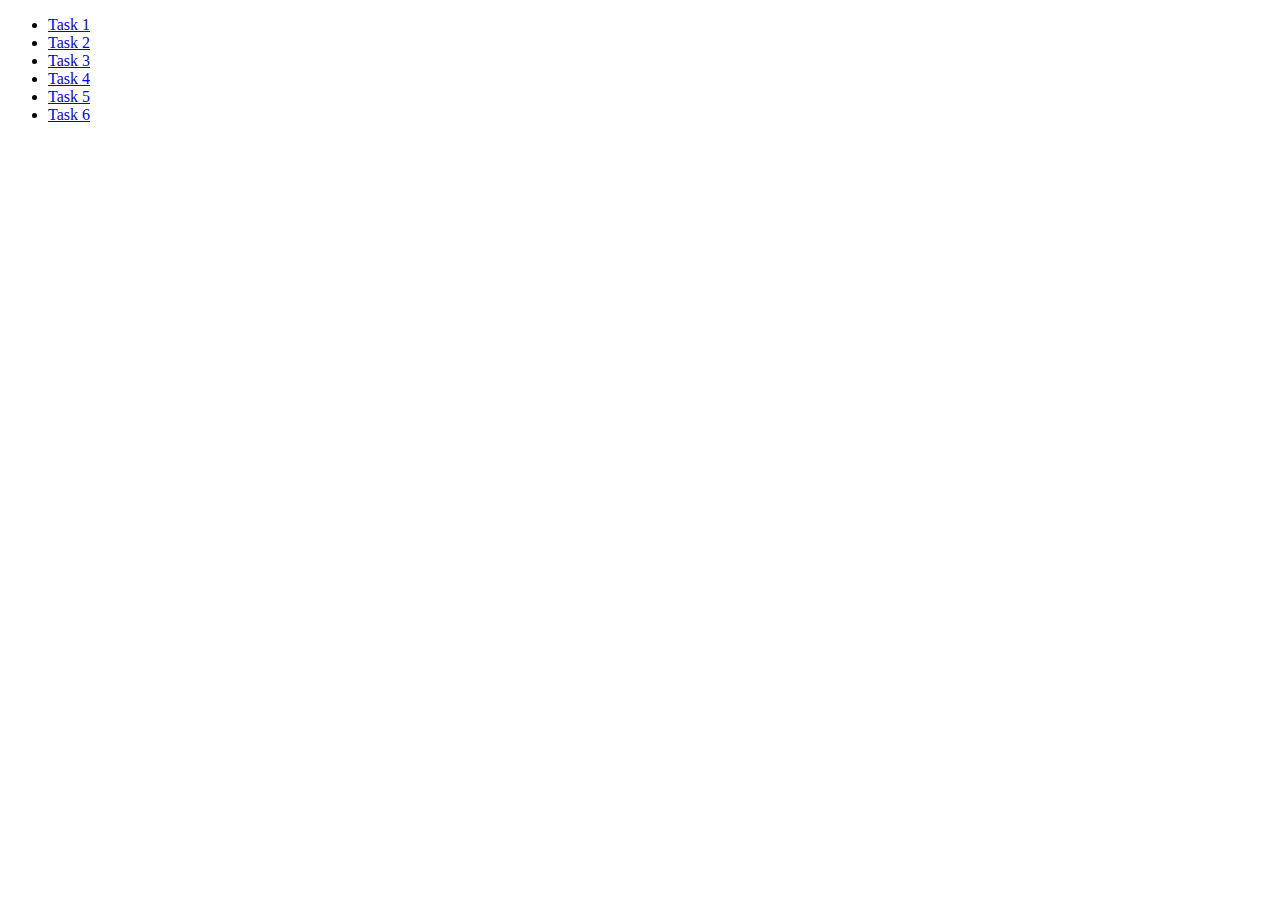
<file: index.html>
<!DOCTYPE html>
<html lang="en">
  <head>
    <meta charset="UTF-8" />
    <meta http-equiv="X-UA-Compatible" content="IE=edge" />
    <meta name="viewport" content="width=device-width, initial-scale=1.0" />
    <title>Homework 7</title>
    <link rel="stylesheet" href="./styles.css" />
  </head>
  <body>
    <ul class="main-list">
      <li><a class="main-link" href="./task-1.html">Task 1</a></li>
      <li><a class="main-link" href="./task-2.html">Task 2</a></li>
      <li><a class="main-link" href="./task-3.html">Task 3</a></li>
      <li><a class="main-link" href="./task-4.html">Task 4</a></li>
      <li><a class="main-link" href="./task-5.html">Task 5</a></li>
      <li><a class="main-link" href="./task-6.html">Task 6</a></li>
    </ul>
  </body>
</html>
</file>
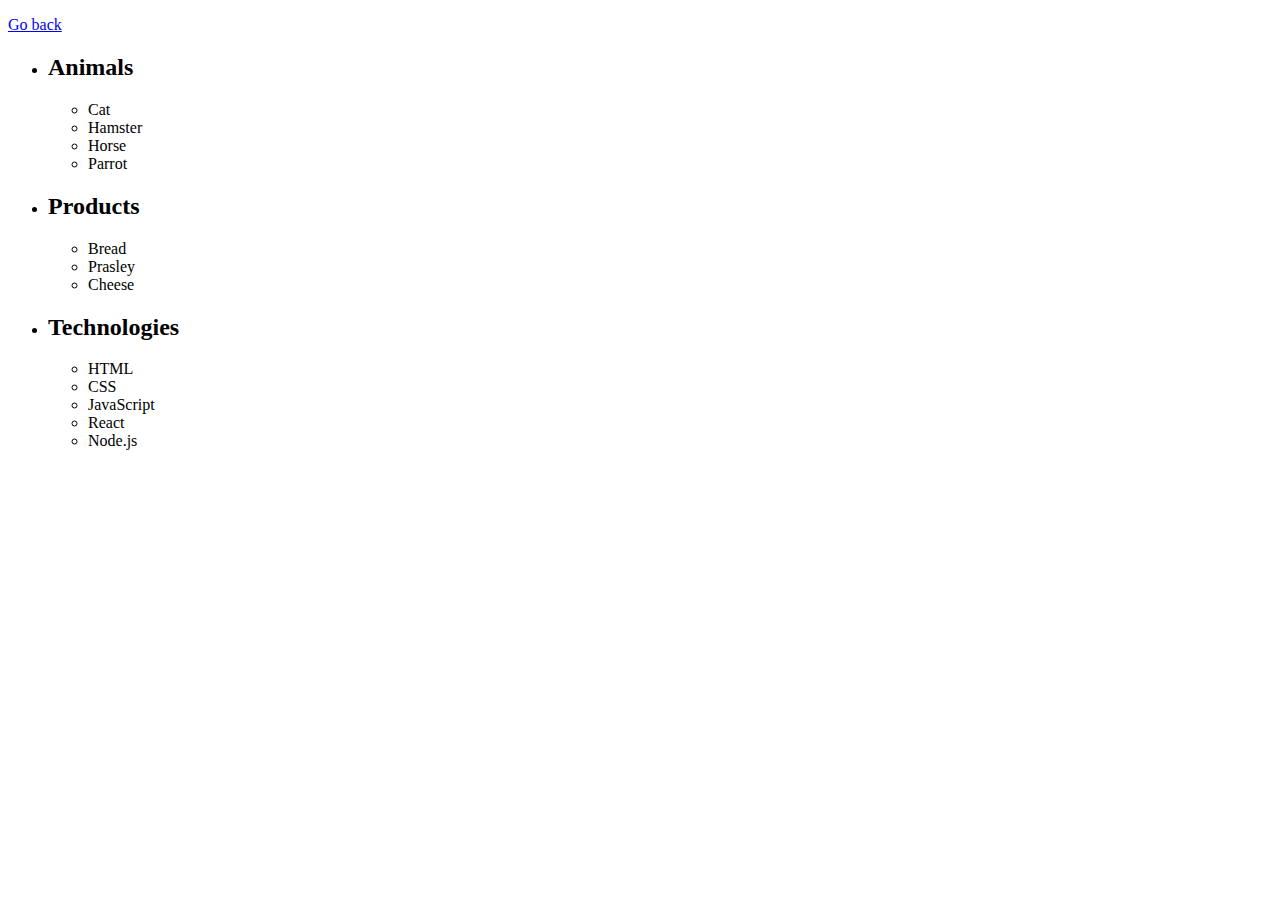
<file: task-1.html>
<!DOCTYPE html>
<html lang="en">
  <head>
    <meta charset="UTF-8" />
    <meta http-equiv="X-UA-Compatible" content="IE=edge" />
    <meta name="viewport" content="width=device-width, initial-scale=1.0" />
    <title>Task 1</title>
    <link rel="stylesheet" href="./styles.css" />
  </head>
  <body>
    <p><a href="./index.html" class="main-link">Go back</a></p>

    <ul id="categories">
      <li class="item">
        <h2>Animals</h2>

        <ul>
          <li>Cat</li>
          <li>Hamster</li>
          <li>Horse</li>
          <li>Parrot</li>
        </ul>
      </li>
      <li class="item">
        <h2>Products</h2>

        <ul>
          <li>Bread</li>
          <li>Prasley</li>
          <li>Cheese</li>
        </ul>
      </li>
      <li class="item">
        <h2>Technologies</h2>

        <ul>
          <li>HTML</li>
          <li>CSS</li>
          <li>JavaScript</li>
          <li>React</li>
          <li>Node.js</li>
        </ul>
      </li>
    </ul>

    <script src="./js/task-1.js" type="module"></script>
  </body>
</html>
</file>
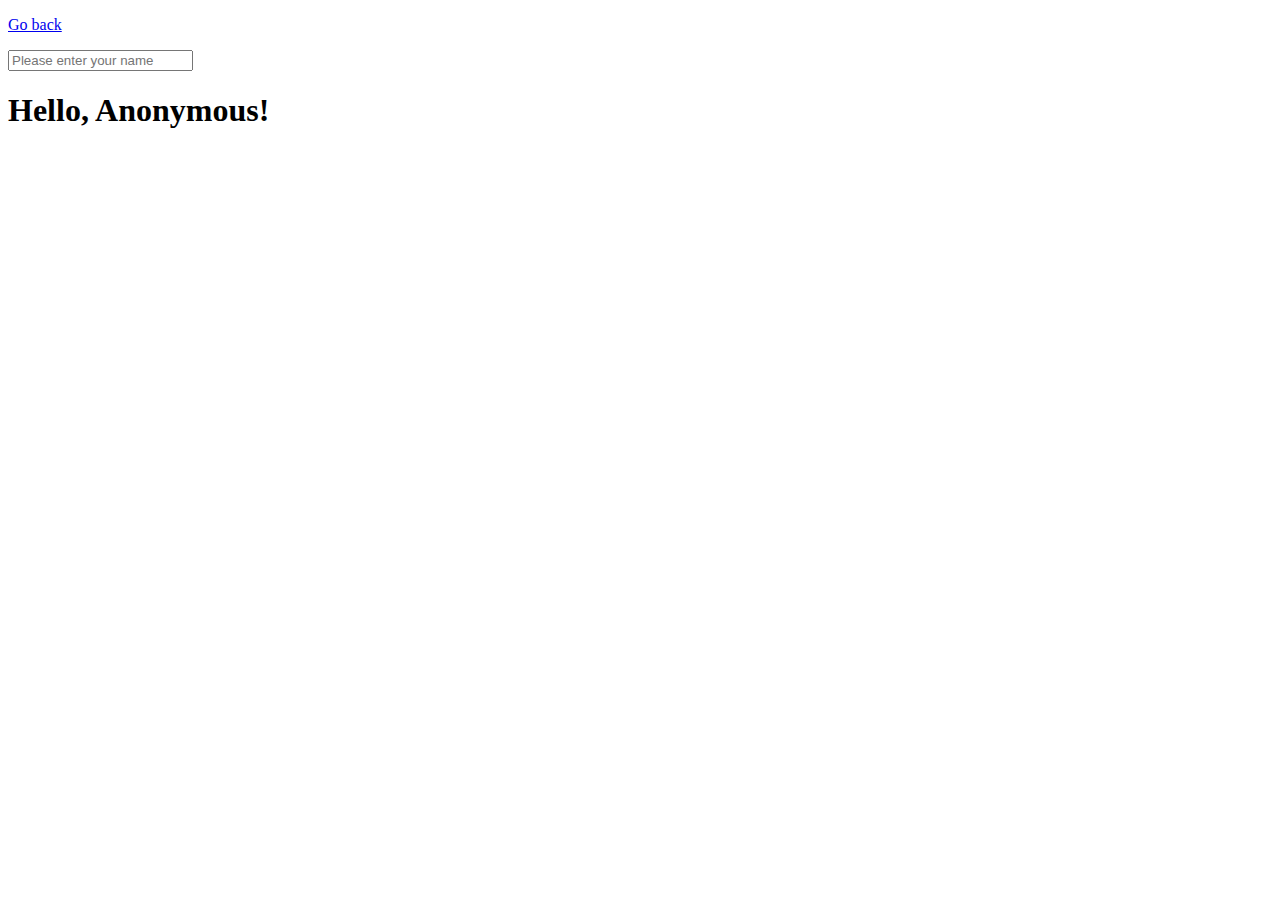
<file: task-3.html>
<!DOCTYPE html>
<html lang="en">
  <head>
    <meta charset="UTF-8" />
    <meta http-equiv="X-UA-Compatible" content="IE=edge" />
    <meta name="viewport" content="width=device-width, initial-scale=1.0" />
    <title>Task 3</title>
    <link rel="stylesheet" href="./styles.css" />
  </head>
  <body>
    <p><a href="./index.html" class="main-link">Go back</a></p>
    <div class="form-wrap">
      <input type="text" id="name-input" placeholder="Please enter your name" />
      <h1>Hello, <span id="name-output">Anonymous</span>!</h1>
    </div>

    <script src="./js/task-3.js" type="module"></script>
  </body>
</html>
</file>
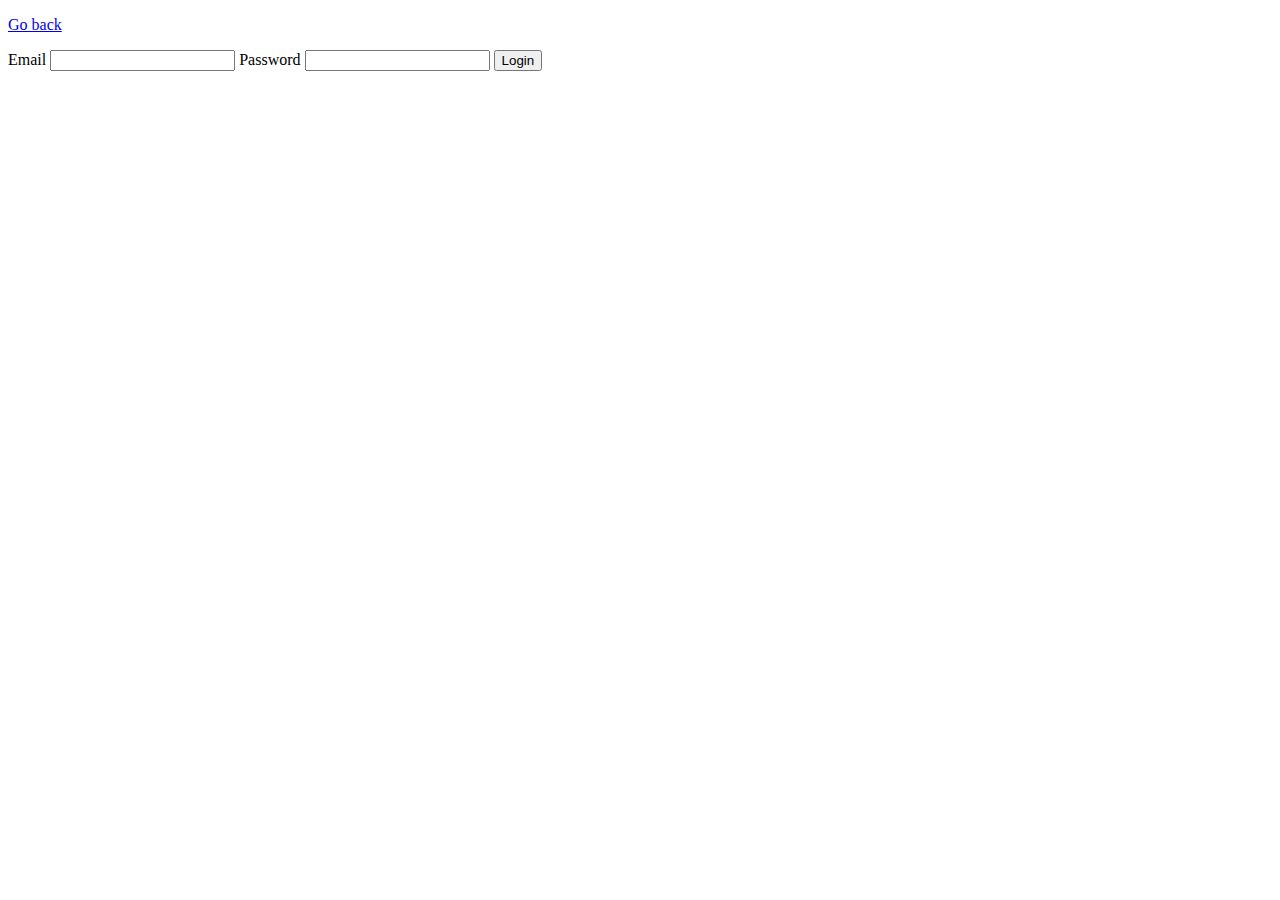
<file: task-4.html>
<!DOCTYPE html>
<html lang="en">
  <head>
    <meta charset="UTF-8" />
    <meta http-equiv="X-UA-Compatible" content="IE=edge" />
    <meta name="viewport" content="width=device-width, initial-scale=1.0" />
    <title>Task 4</title>
    <link rel="stylesheet" href="./styles.css" />
  </head>
  <body>
    <p><a href="./index.html" class="main-link">Go back</a></p>

    <form class="login-form">
      <label>
        Email
        <input type="email" name="email" />
      </label>
      <label>
        Password
        <input type="password" name="password" />
      </label>
      <button type="submit">Login</button>
    </form>

    <script src="./js/task-4.js" type="module"></script>
  </body>
</html>
</file>
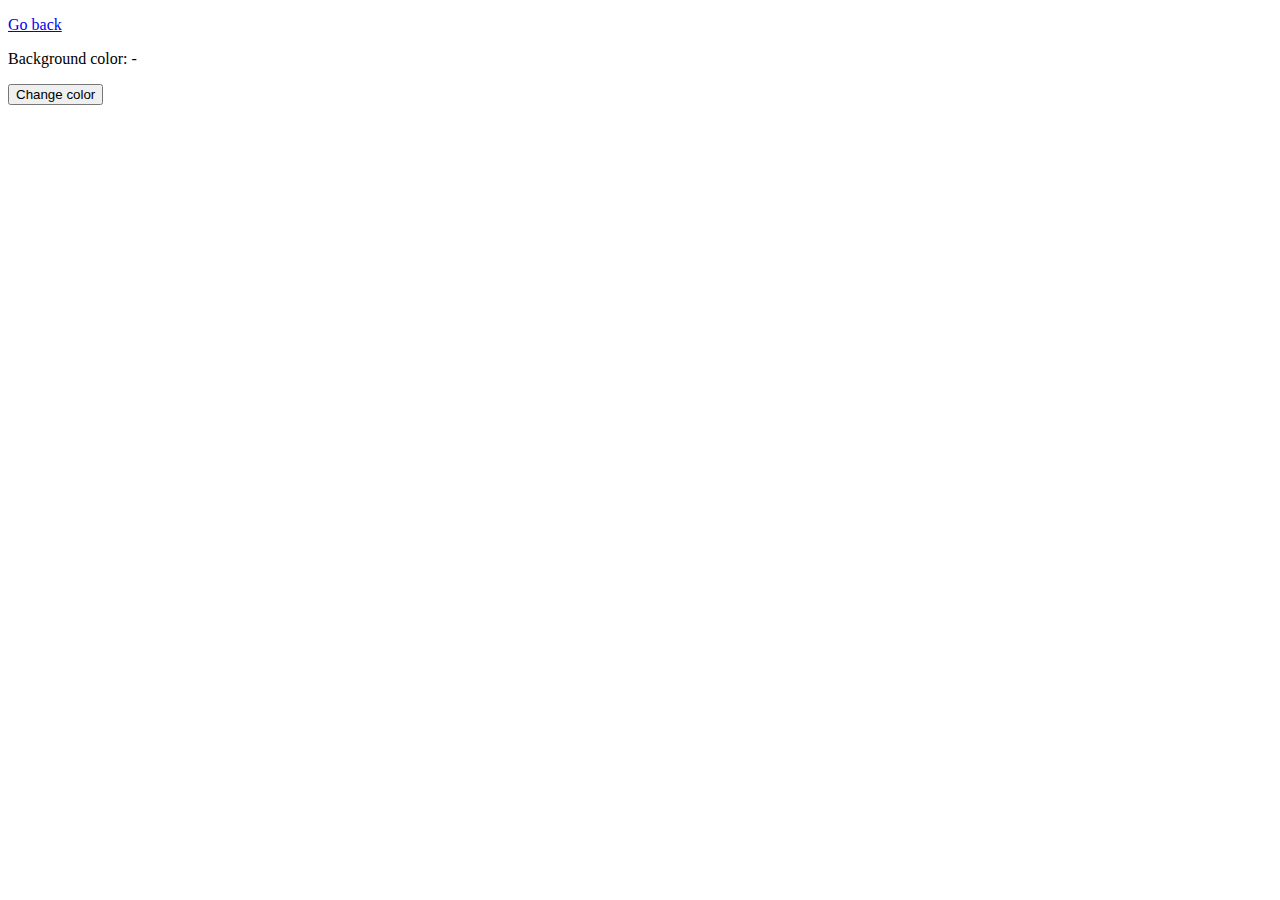
<file: task-5.html>
<!DOCTYPE html>
<html lang="en">
  <head>
    <meta charset="UTF-8" />
    <meta http-equiv="X-UA-Compatible" content="IE=edge" />
    <meta name="viewport" content="width=device-width, initial-scale=1.0" />
    <title>Task 5</title>
    <link rel="stylesheet" href="./styles.css" />
  </head>
  <body>
    <p><a href="./index.html" class="main-link">Go back</a></p>

    <div class="widget">
      <p>Background color: <span class="color">-</span></p>
      <button type="button" class="change-color">Change color</button>
    </div>

    <script src="./js/task-5.js" type="module"></script>
  </body>
</html>
</file>
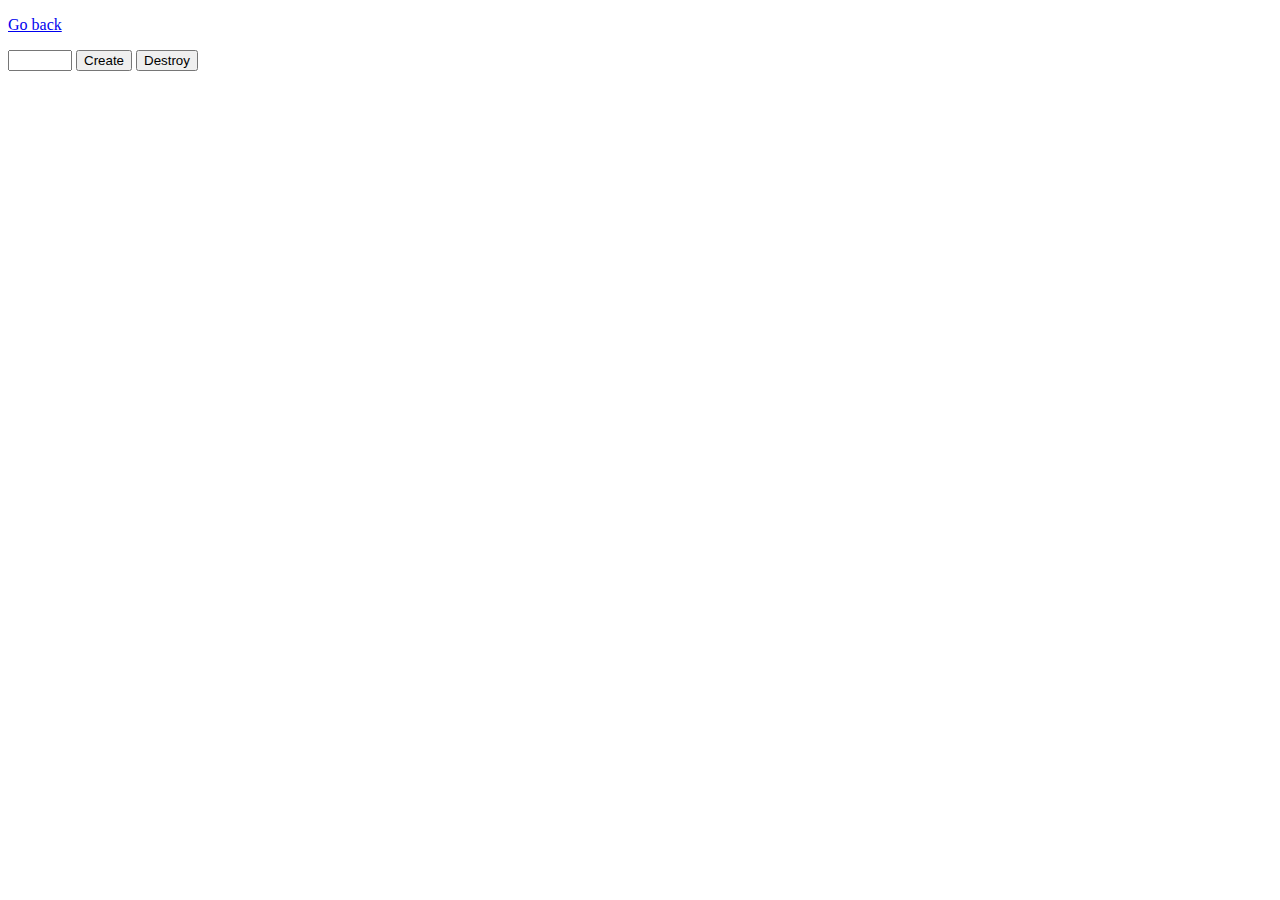
<file: task-6.html>
<!DOCTYPE html>
<html lang="en">
  <head>
    <meta charset="UTF-8" />
    <meta http-equiv="X-UA-Compatible" content="IE=edge" />
    <meta name="viewport" content="width=device-width, initial-scale=1.0" />
    <title>Task 6</title>
    <link rel="stylesheet" href="./styles.css" />
  </head>
  <body>
    <p><a href="./index.html" class="main-link">Go back</a></p>

    <div class="controls-wrap">
      <div id="controls">
        <input type="number" id="number-boxes" min="1" max="100" step="1" />
        <button type="button" data-create>Create</button>
        <button type="button" data-destroy>Destroy</button>
      </div>

      <div id="boxes"></div>
    </div>

    <script src="./js/task-6.js" type="module"></script>
  </body>
</html>
</file>
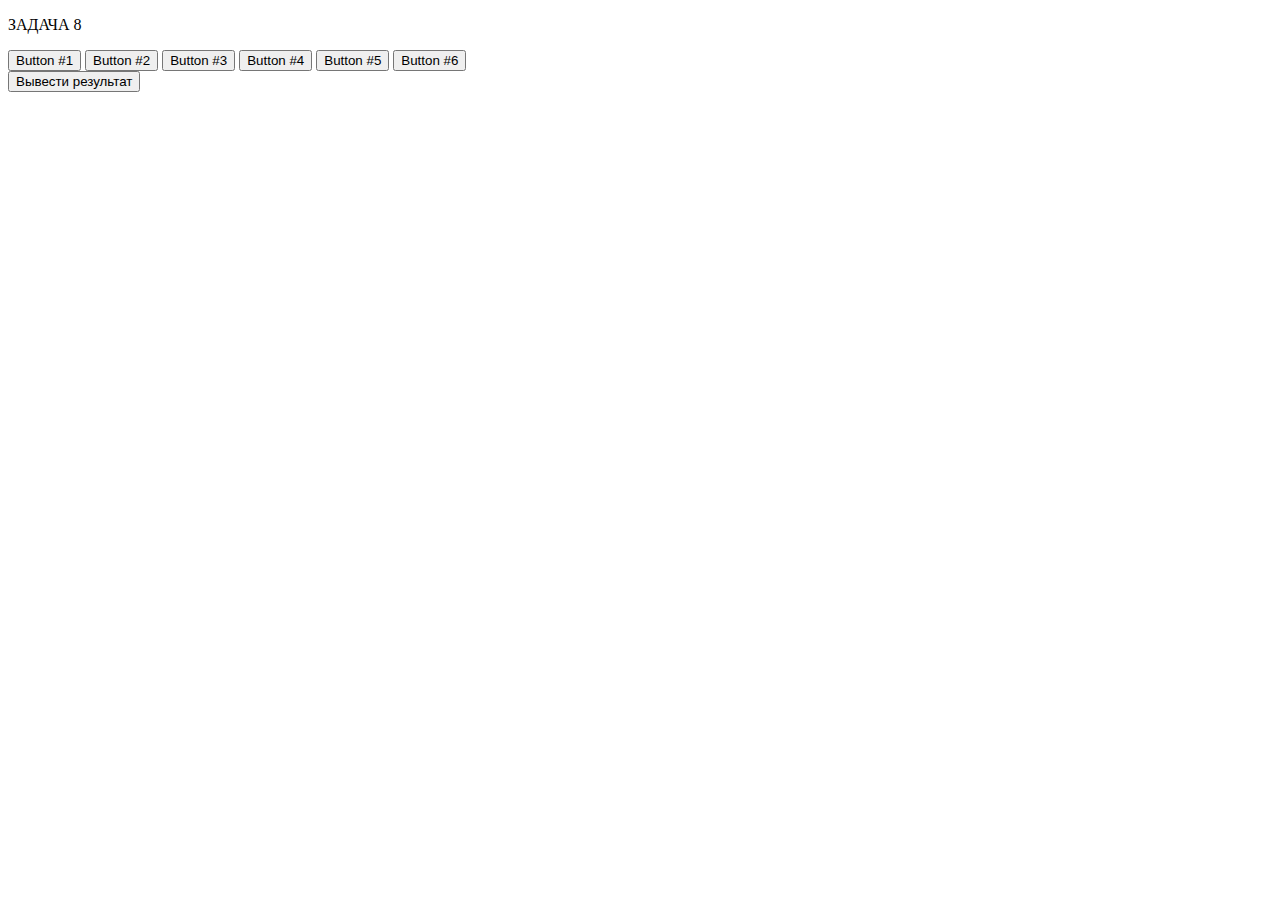
<file: blended/blended.html>
<!DOCTYPE html>
<html lang="en">
  <head>
    <meta charset="UTF-8" />
    <meta http-equiv="X-UA-Compatible" content="IE=edge" />
    <meta name="viewport" content="width=device-width, initial-scale=1.0" />
    <title>Task 1</title>
    <link rel="stylesheet" href="../styles.css">
  </head>
  <body>
    
    <!-- <script type="module" src="./js/blended-task1.js"></script> -->
    <!-- <script type="module" src="./js/blended-task2.js"></script> -->
    

    <!-- <div>
        <p class="taskTitle">ЗАДАЧА 1</p>
        <button id="alertButton">SHOW ME</button>
        <input id="alertInput" type="text" />
    </div> -->

    <!-- <div>
        <p class="taskTitle">ЗАДАЧА 2</p>
        <button id="swapButton">SWAP ME</button>
        <input id="leftSwapInput" type="text" value="???" />
        <input id="rightSwapInput" type="text" value="!!!" />
      </div> -->

      <!-- <div>
        <p class="taskTitle">ЗАДАЧА 3</p>
        <input id="passwordInput" type="text" />
        <button id="passwordButton">Приховати</button>
      </div> -->

      <!-- <div>
        <p class="taskTitle">ЗАДАЧА 6</p>
        <ul class="list">
          <li class="listItem">1</li>
          <li class="listItem">4</li>
          <li class="listItem">8</li>
          <li class="listItem">16</li>
          <li class="listItem">20</li>
          <li class="listItem">30</li>
        </ul>
        <button id="double">Удвоить</button>
      </div> -->

      <div>
        <p class="taskTitle">ЗАДАЧА 8</p>
        <div class="statList">
          <button class="calcButton" data-number="5">Button #1</button>
          <button class="calcButton" data-number="2">Button #2</button>
          <button class="calcButton" data-number="10">Button #3</button>
          <button class="calcButton" data-number="50">Button #4</button>
          <button class="calcButton" data-number="0">Button #5</button>
          <button class="calcButton" data-number="20">Button #6</button>
        </div>
        <button id="resultButton">Вывести результат</button>
        <div id="resultSection"></div>
      </div>


      <!-- <script type="module" src="./blended-task3.js"></script> -->
      <!-- <script type="module" src="./blended-task4.js"></script> -->
      <script type="module" src="./blended-task5.js"></script>

</body>
</html>
</file>
<file: styles.css>
.gallery {
    list-style: none;
    display: flex;
    flex-wrap: wrap;
    gap: 50px;
  }
  
  .gallery img {
    width: 300px;
    height: 200px;
  }
</file>
